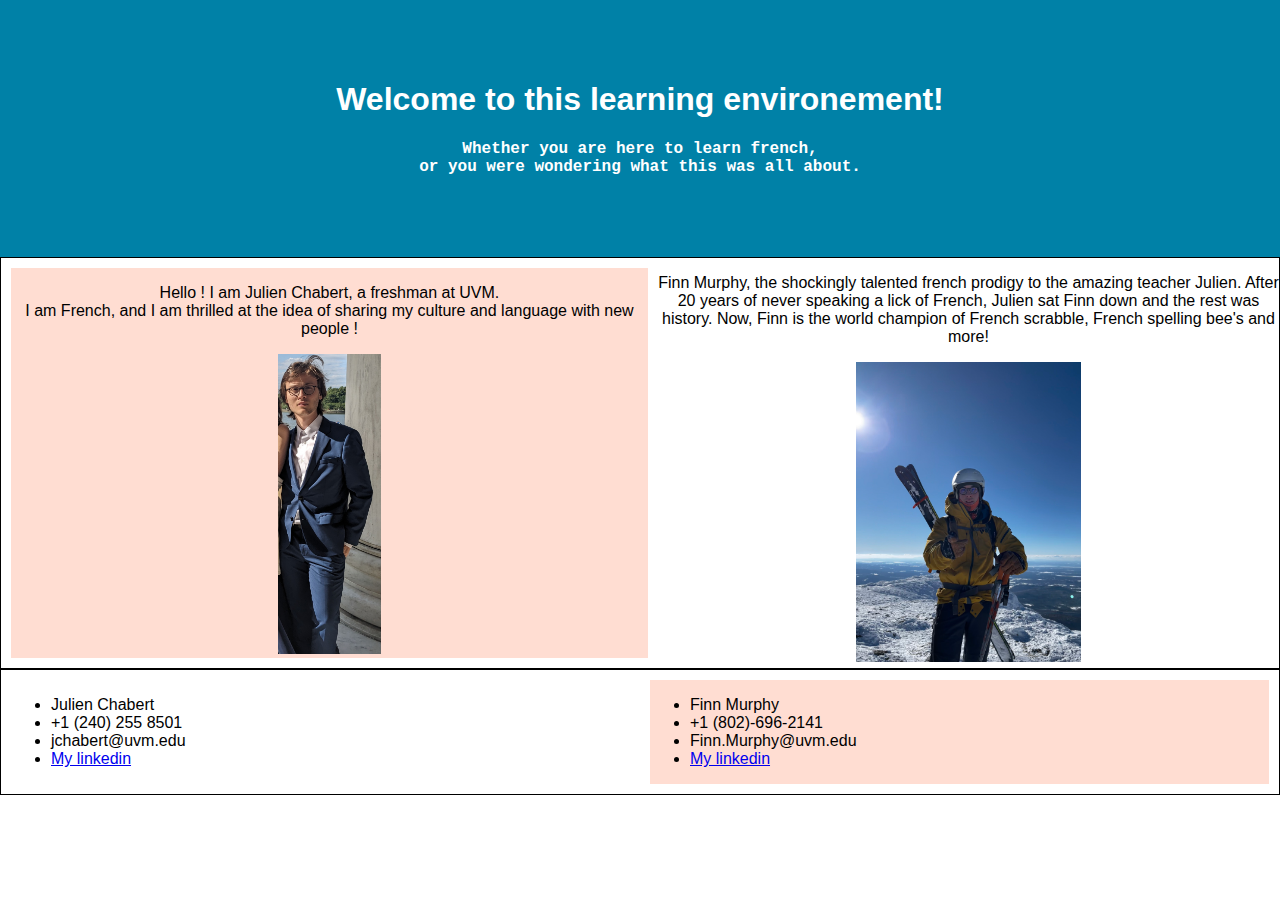
<file: index.html>
<!DOCTYPE html>
<html lang="en">

<head>
    <meta charset="UTF-8">
    <meta name="viewport" content="width=device-width, initial-scale=1.0">
    <title>Julien's French lesson</title>
    <link rel="stylesheet" href="Index/Picture index/index_style.css">
</head>

<body>
    <header class="header">
        <h1>
            Welcome to this learning environement!
        </h1>
        <h4 style="font-family: 'Courier New', Courier, monospace;"> Whether you are
            here to learn french,<br> or you were wondering what this
            was all about.
        </h4>
    </header>
    <div class="content">
        <div class="julienPage">
            <p>
                Hello ! I am Julien Chabert, a freshman at UVM. <br>
                I am French, and I am thrilled at the idea of sharing my culture and
                language with new people !
            </p>
            <a href="julienPage.html" target="_blank">
                <!---- replace the picture here --->
                <img src="Index/Picture index/Me.jpg" height="300" alt="placeholder">
            </a>
        </div>

        <div class="finnpage">
            <p>
                Finn Murphy, the shockingly talented french prodigy
                to the amazing teacher Julien. After 20 years of never speaking a lick of French,
                Julien sat Finn down and the rest was history. Now, Finn is the world champion of
                French scrabble, French spelling bee's and more!
            </p>
            <a href="breakout.html" target="_blank">
                <img src="Index/Picture index/finn.jpg" height="300" alt="placeholder">
            </a>
        </div>
    </div>
    <footer class="content">
        <div class="julienFooter" style="text-align: left;">
            <ul>
                <li>
                    Julien Chabert
                </li>
                <li>
                    +1 (240) 255 8501
                </li>
                <li>
                    jchabert@uvm.edu
                </li>
                <li>
                    <a href= "https://www.linkedin.com/in/julien-chabert-910012331">
                        My linkedin
                    </a>
                </li>
            </ul>
        </div>

        <div class="finnFooter" style="text-align: left;">
            <ul>
                <li>
                    Finn Murphy
                </li>
                <li>
                    +1 (802)-696-2141
                </li>
                <li>
                    Finn.Murphy@uvm.edu
                </li>
                <li>
                    <a href="https://www.linkedin.com/in/finn-murphy-210930274/">
                        My linkedin
                    </a>
                </li>
            </ul>
        </div>
    </footer>
</body>

</html>
</file>
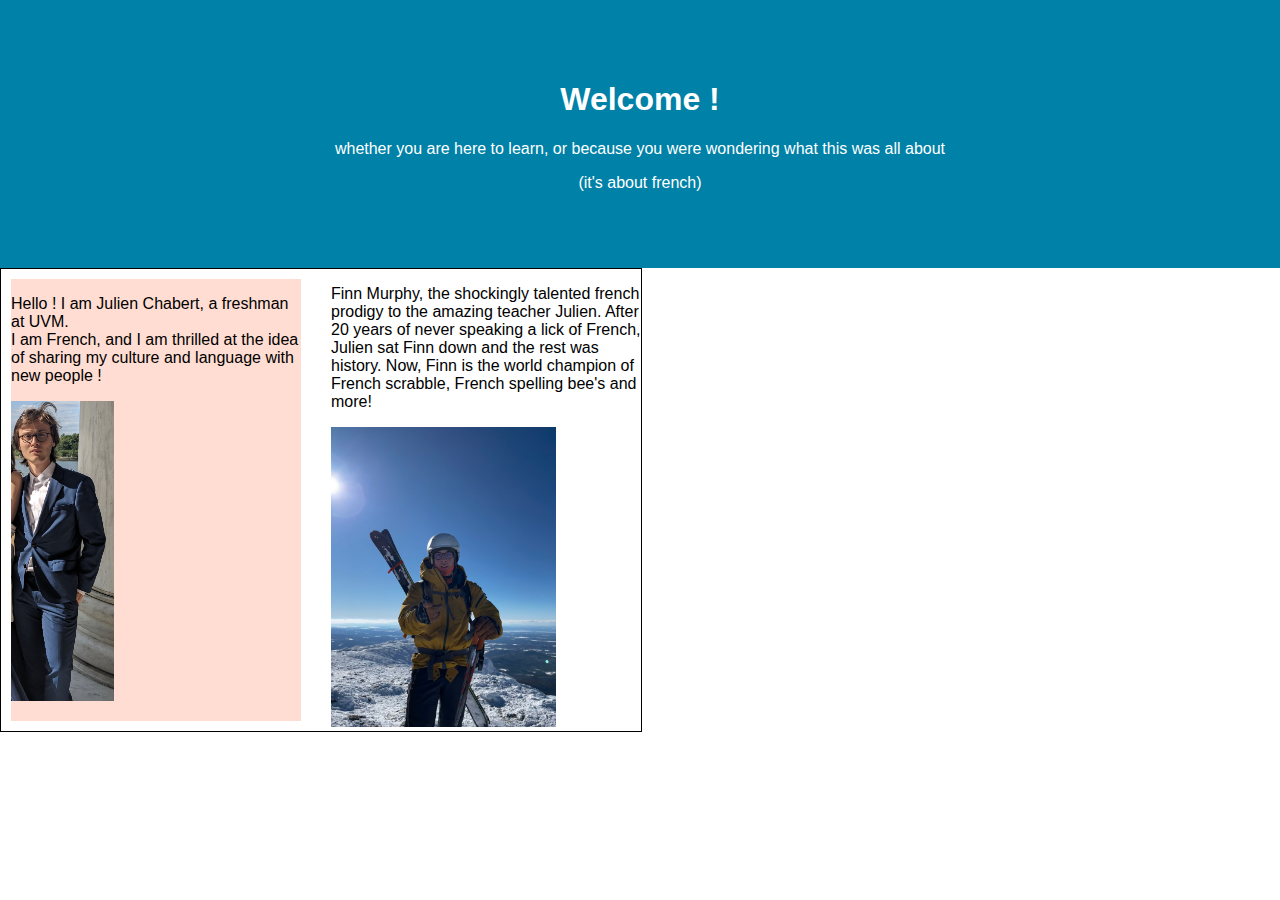
<file: Index/index.html>
<!DOCTYPE html>
<html lang="en">

<head>
    <meta charset="UTF-8">
    <meta name="viewport" content="width=device-width, initial-scale=1.0">
    <title>Julien's French lesson</title>
    <link rel="stylesheet" href="index_style.css">
</head>

<body>
    <div class="header">
        <h1> Welcome !</h1>
        <p style="text-align: center; padding: 0px;"> whether you are here to learn, or because you were wondering
            what this was all about</p>
        <p> (it's about french)</p>
    </div>
    
    <div class="content">
        <div class="julienPage">
            <p>
                Hello ! I am Julien Chabert, a freshman at UVM. <br>
                I am French, and I am thrilled at the idea of sharing my culture and
                language with new people !
            </p>
            <a href="julienPage/julienPage.html" target ="_blank">
                <!---- replace the picture here --->
                <img src="Picture index/Me.jpg" height="300" alt="placeholder">
            </a>
        </div>

        <div class="finnpage">
            <p>
                Finn Murphy, the shockingly talented french prodigy
                to the amazing teacher Julien. After 20 years of never speaking a lick of French,
                Julien sat Finn down and the rest was history. Now, Finn is the world champion of 
                French scrabble, French spelling bee's and more!
            </p>
            <a href="breakout/breakout.html" target ="_blank">
                <img src="Picture index/finn.jpg" height="300" alt="placeholder">
            </a>
        </div>
    </div>
</body>

</html>
</file>
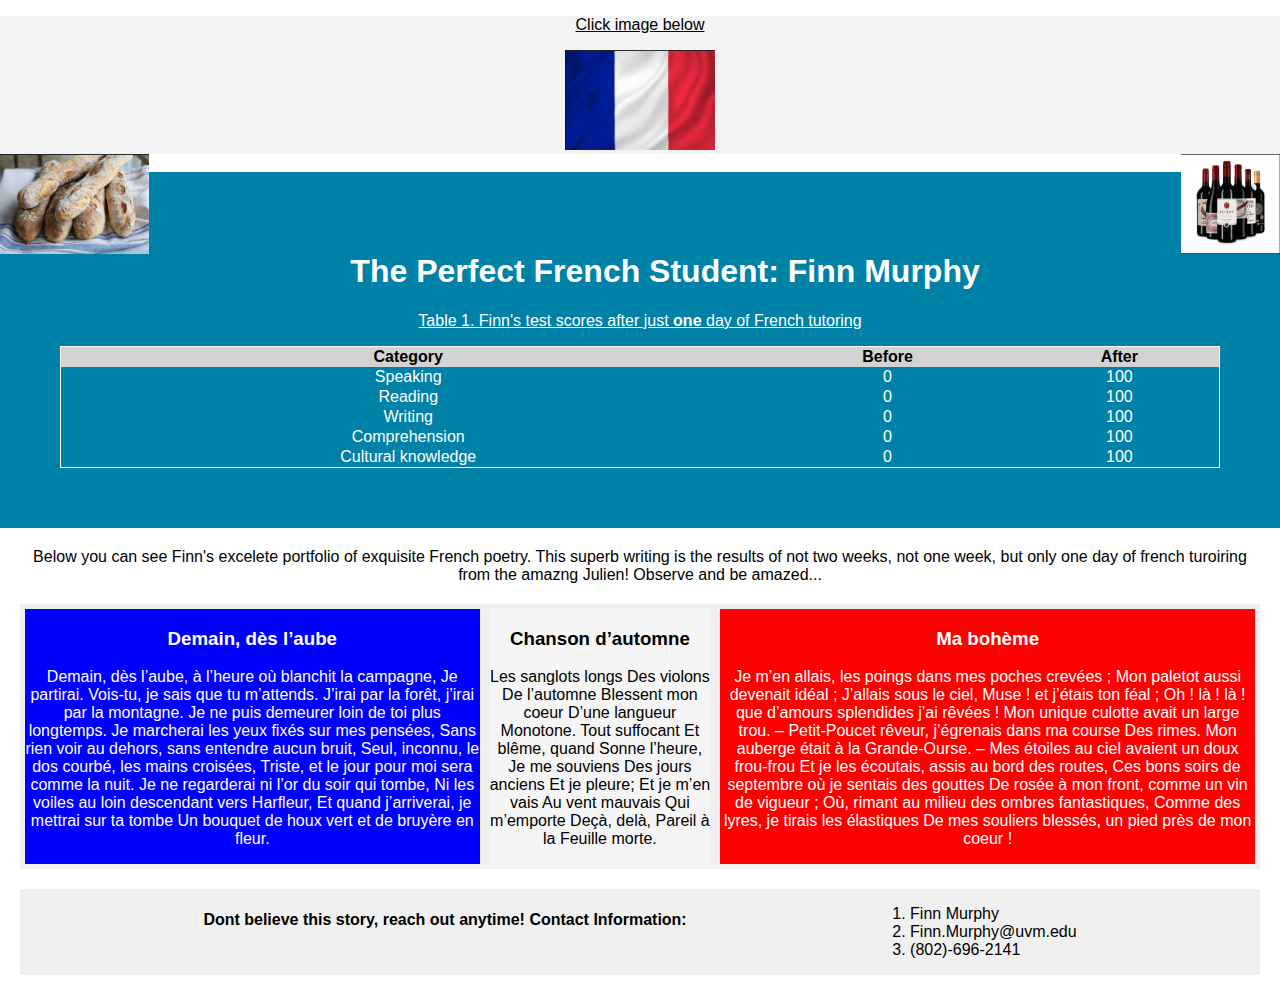
<file: breakout.html>
<!DOCTYPE html>
<html lang="en">

<head>
    <meta charset="UTF-8">
    <meta name="viewport" content="width=device-width, initial-scale=1.0">
    <title>An overnight success!</title>
    <link rel="stylesheet" href="Index/breakout/breakout.css">
</head>

<body>
    <div style = "background-color: rgb(243, 243, 243);">
        <p style="text-align: center;text-decoration: underline;">Click image below</p>
        <div style="text-align: center;">
            <a href="index.html" target="_blank">
                <img src="Index/breakout/french_flag.png" height="100" alt="placeholder">
            </a>
        </div>
    </div>
        <div style="float: left;"><img src="Index/breakout/pain.png" height="100" alt="placeholder"></div>
        <div style="float: right;"><img src="Index/breakout/wine.png" height="100" alt="placeholder"></div>
        <br>
        <div class="header">
            <h1>The Perfect French Student: Finn Murphy</h1>
            <article>
                <p style="text-decoration: underline;">Table 1. Finn's test scores after just <strong>one</strong> day
                    of French tutoring </p>
                <table style="border-collapse: collapse; width: 100%; border:1px solid">
                    <thead>
                        <th style="background-color: lightgrey; color:black">Category</th>
                        <th style="background-color: lightgrey; color:black">Before </th>
                        <th style="background-color: lightgrey; color:black">After </th>
                    </thead>
                    <tbod>
                        <tr>
                            <td>Speaking</td>
                            <td>0</td>
                            <td>100</td>
                        </tr>
                        <tr>
                            <td>Reading</td>
                            <td>0</td>
                            <td>100</td>
                        </tr>
                        <tr>
                            <td>Writing</td>
                            <td>0</td>
                            <td>100</td>
                        </tr>
                        <tr>
                            <td>Comprehension</td>
                            <td>0</td>
                            <td>100</td>
                        </tr>
                        <tr>
                            <td>Cultural knowledge</td>
                            <td>0</td>
                            <td>100</td>
                        </tr>
                    </tbod>
                </table>
        </div>

        <p style="text-align: center; margin: 20px">Below you can see Finn's excelete portfolio of exquisite French
            poetry. This superb writing is the results of not two weeks, not one week, but only one day of french
            turoiring from the amazng Julien! Observe and be amazed...</p>


        <div class="container">

            <div style="background-color: blue; text-align: center; margin: 5px; color: white;">
                <p >
                <h3>Demain, dès l’aube</h3>

                Demain, dès l’aube, à l’heure où blanchit la campagne,
                Je partirai. Vois-tu, je sais que tu m’attends.
                J’irai par la forêt, j’irai par la montagne.
                Je ne puis demeurer loin de toi plus longtemps.

                Je marcherai les yeux fixés sur mes pensées,
                Sans rien voir au dehors, sans entendre aucun bruit,
                Seul, inconnu, le dos courbé, les mains croisées,
                Triste, et le jour pour moi sera comme la nuit.

                Je ne regarderai ni l’or du soir qui tombe,
                Ni les voiles au loin descendant vers Harfleur,
                Et quand j’arriverai, je mettrai sur ta tombe
                Un bouquet de houx vert et de bruyère en fleur.
                </p>
            </div>

            <div style="background-color: whitesmoke; text-align: center; margin: 5px">
                <p>
                <h3>Chanson d’automne</h3>


                Les sanglots longs
                Des violons
                De l’automne
                Blessent mon coeur
                D’une langueur
                Monotone.

                Tout suffocant
                Et blême, quand
                Sonne l’heure,
                Je me souviens
                Des jours anciens
                Et je pleure;

                Et je m’en vais
                Au vent mauvais
                Qui m’emporte
                Deçà, delà,
                Pareil à la
                Feuille morte.
                </p>
            </div>

            <div style="background-color: red; color: white; text-align: center; margin: 5px">
                <p>
                <h3>Ma bohème</h3>

                Je m’en allais, les poings dans mes poches crevées ;
                Mon paletot aussi devenait idéal ;
                J’allais sous le ciel, Muse ! et j’étais ton féal ;
                Oh ! là ! là ! que d’amours splendides j’ai rêvées !

                Mon unique culotte avait un large trou.
                – Petit-Poucet rêveur, j’égrenais dans ma course
                Des rimes. Mon auberge était à la Grande-Ourse.
                – Mes étoiles au ciel avaient un doux frou-frou

                Et je les écoutais, assis au bord des routes,
                Ces bons soirs de septembre où je sentais des gouttes
                De rosée à mon front, comme un vin de vigueur ;

                Où, rimant au milieu des ombres fantastiques,
                Comme des lyres, je tirais les élastiques
                De mes souliers blessés, un pied près de mon coeur !
                </p>
            </div>
        </div>

        <div class="container">
            <p style="text-align: left;">
            <h4> Dont believe this story, reach out anytime!
                Contact Information:</h4>
            <ol>
                <li>Finn Murphy</li>
                <li>Finn.Murphy@uvm.edu</li>
                <li>(802)-696-2141</li>
            </ol>
            </p>
        </div>

</body>

</html>
</file>
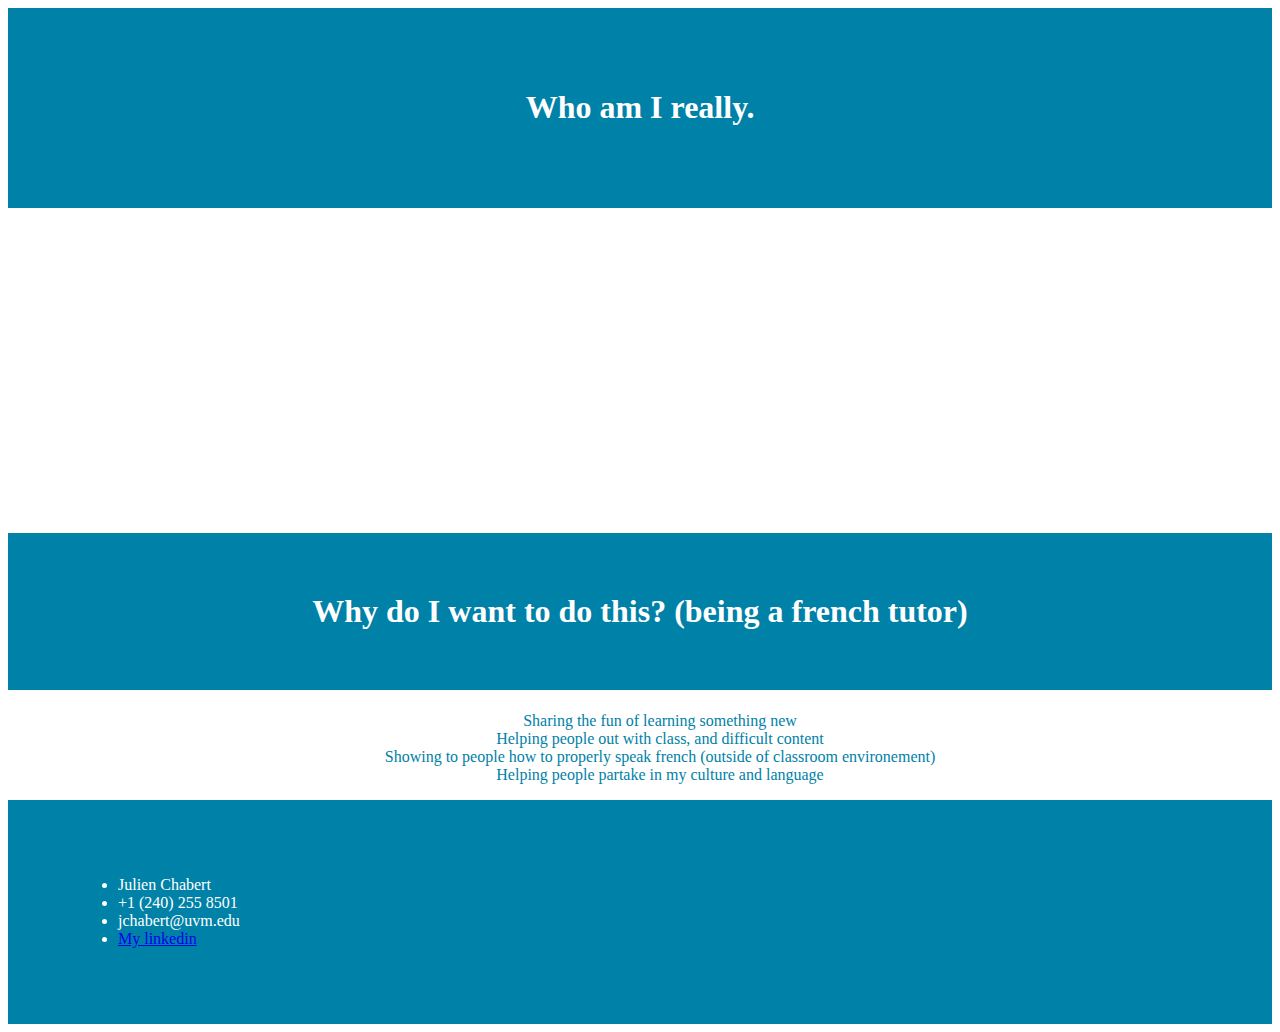
<file: julienPage.html>
<!DOCTYPE html>
<html lang="en">

<head>
    <meta charset="UTF-8">
    <meta name="viewport" content="width=device-width, initial-scale=1.0">
    <title>Julien Chabert</title>
    <link rel="stylesheet" href="Index/julienPage/julienPage.css">
</head>

<body>

    <header class="header">
        <h1> Who am I really.</h1>
    </header>

    <section>
        <div style="color: whitesmoke; text-align: center;">
            <iframe width="500" height="300" src="https://www.youtube.com/embed/bW8XAm5JSZU" frameborder="0"  allowfullscreen>
                
            </iframe>
        </div>

        <h1 class=header>
            Why do I want to do this? (being a french tutor)
        </h1>
        <div style="color: whitesmoke;">
            <ul style="text-align: center; color : rgb(0, 129, 167); list-style-type: none;">
                <li>Sharing the fun of learning something new</li>
                <li>Helping people out with class, and difficult content</li>
                <li>Showing to people how to properly speak french 
                    (outside of classroom environement)
                </li>
                <li>Helping people partake in my culture and language</li>
            </ul>
        </div>
    </section>

    <footer class="header">

        <div class="julienFooter" style="text-align: left;">
            <ul>
                <li>
                    Julien Chabert
                </li>
                <li>
                    +1 (240) 255 8501
                </li>
                <li>
                    jchabert@uvm.edu
                </li>
                <li>
                    <a href="https://www.linkedin.com/in/julien-chabert-910012331">My linkedin</a>
                </li>
            </ul>
        </div>

    </footer>
</body>

</html>
</file>
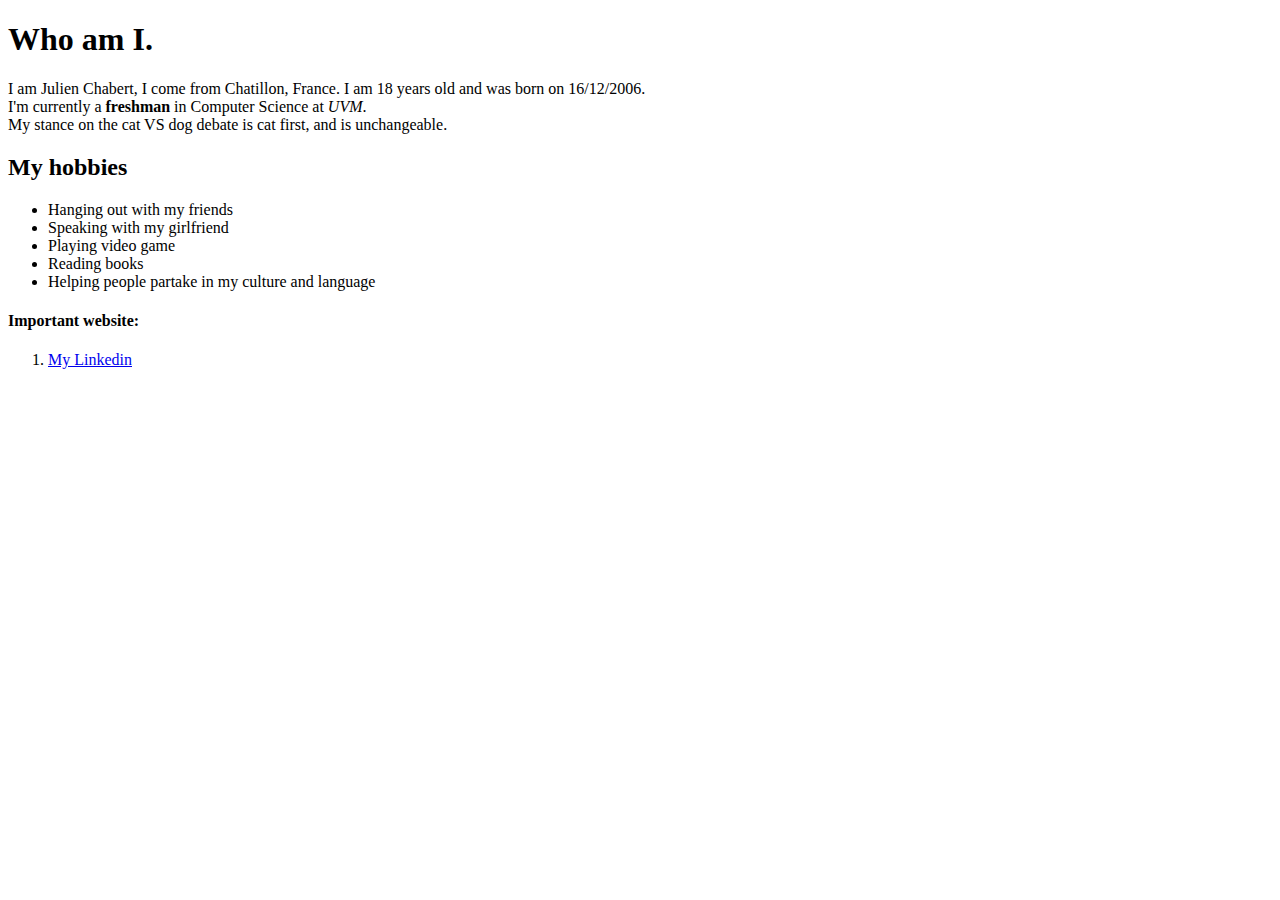
<file: Index/julienPage/julienPage.html>
<!DOCTYPE html>
<html lang="en">

<head>
    <meta charset="UTF-8">
    <meta name="viewport" content="width=device-width, initial-scale=1.0">
    <title>Julien Chabert</title>
</head>

<body>
    <header>
        <h1> Who am I.</h1>
        <p>
            I am Julien Chabert, I come from Chatillon, France.
            I am 18 years old and was born on 16/12/2006.
            <BR>
            I'm currently a <strong>freshman</strong> in Computer Science at <em>UVM</em>.
            <br>
            My stance on the cat VS dog debate is cat first, and is unchangeable.
        </p>
    </header>
    <section>
        <h2>
            My hobbies
        </h2>
        <ul>
            <li>Hanging out with my friends</li>
            <li>Speaking with my girlfriend</li>
            <li>Playing video game</li>
            <li>Reading books</li>
            <li>Helping people partake in my culture and language</li>
        </ul>
    </section>
    </section>
    <footer>
        <h4>
            Important website:
        </h4>
        <ol>
            <li>
                <a href="https://www.linkedin.com/in/julien-chabert-910012331/" target="_blank">My Linkedin</a>
            </li>
        </ol>
    </footer>
</body>

</html>
</file>
<file: Index/Picture index/index_style.css>
body {
    font-family: sans-serif;
    margin: 0;
}

.header {
    padding: 60px;
    text-align: center;
    background: rgb(0, 129, 167);
    color: white;
}
.content{
    display: flex; 
    justify-content: center;
    border: 1px solid black; 
    text-align: center;
}

.julienPage{
    background-color: rgb(255, 221, 210) ;
    flex : 150%;
     
    margin: 10px;

}
.finnPage{
    background-color: whitesmoke ;
    flex : 50%;
    
    margin: 10px;
}
.julienFooter{

    flex : 50%;
     
    margin: 10px;

}
.finnFooter{
    background-color:rgb(255, 221, 210) ;
    flex : 50%;
    
    margin: 10px;
}
@media screen and (max-width: 700px) {

    .content{
        flex-direction: column;
    }
}
</file>
<file: Index/index_style.css>
body {
    font-family: sans-serif;
    margin: 0;
}

.header {
    padding: 60px;
    text-align: center;
    background: rgb(0, 129, 167);
    color: white;
}
.content{
    display: grid; 
    grid-template-columns: 1fr 1fr; 
    grid-gap: 20px; 
    border: 1px solid black; 
    width: 50%; 
}

.julienPage{
    background-color: rgb(255, 221, 210) ;
    flex : 30%;
    justify-content: space-between;
    margin: 10px;

}
.finnPage{
    background-color: rgb(255, 221, 210) ;
    flex : 30%;
    justify-content: space-between;
    margin: 10px;
}
@media screen and (max-width: 700px) {

    .content{
        flex-direction: column;
    }
}
</file>
<file: Index/breakout/breakout.css>
body {
    font-family: sans-serif;
    margin: 0;
    min-height: 100vh;
    position: relative;
}

.header {
    padding: 60px;
    text-align: center;
    background: rgb(0, 129, 167);
    color: white;
}

/* Outer container */
.container {
    display: flex;
    background-color: #f0f0f0;
    justify-content: space-between;
    margin: 20px;

}

@media (max-width: 400px) {
    .container {
        flex-direction: column;
        align-items: normal;
    }
}
</file>
<file: Index/julienPage/julienPage.css>
.header {
    padding: 60px;
    text-align: center;
    background: rgb(0, 129, 167);
    color: white;
}
.julienFooter{

    flex : 50%;
     
    margin: 10px;

}
</file>
